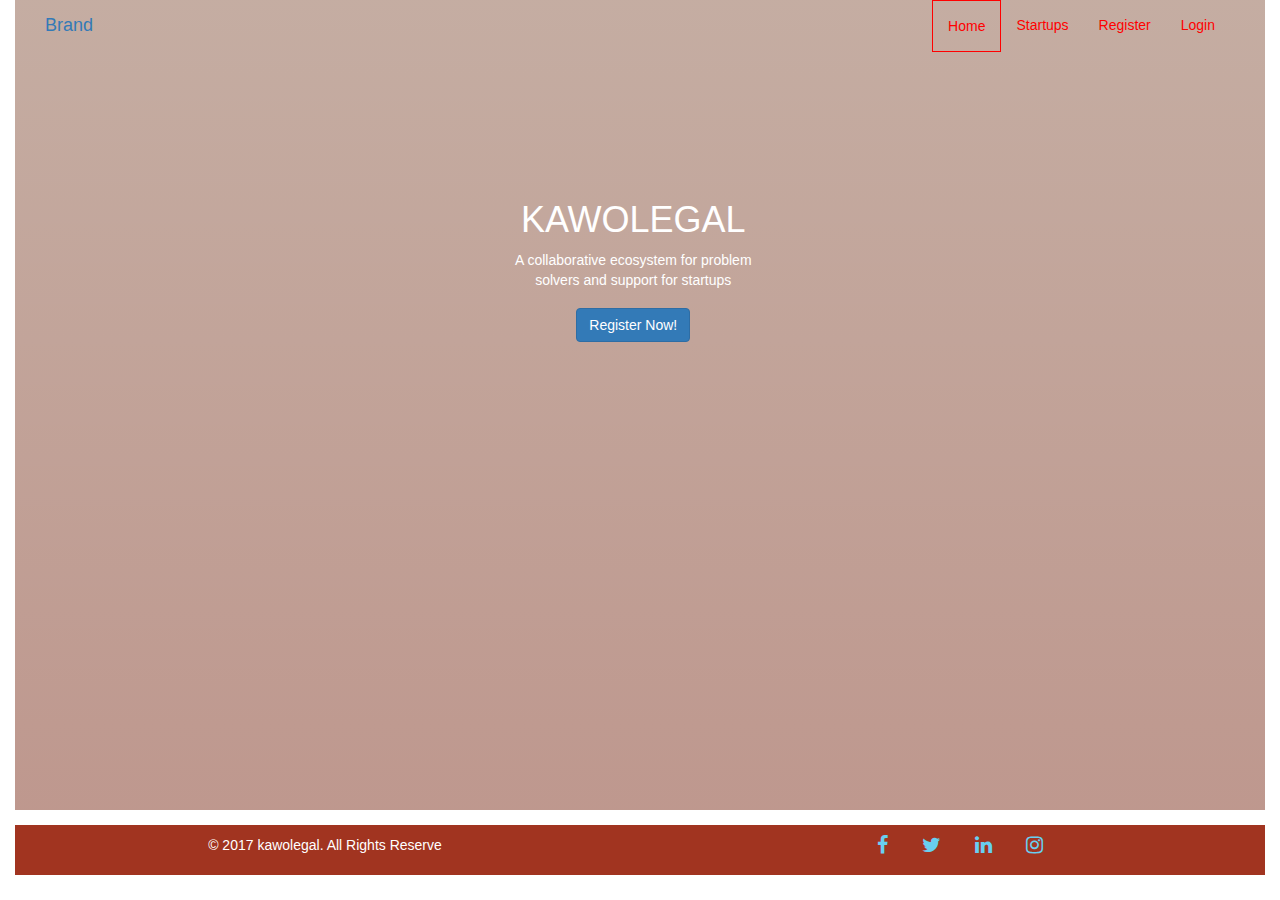
<file: index.html>
<!DOCTYPE html>
<html>
<head>
  <meta charset="utf-8">
  <title>kawo multiple website (home page)</title>
  <link rel="stylesheet" href="https://cdnjs.cloudflare.com/ajax/libs/font-awesome/4.7.0/css/font-awesome.min.css">

  <link rel="stylesheet" type="text/css" href="css/bootstrap.min.css">
  <link rel="stylesheet" type="text/css" href="css/styles.css">
</head>
<body>
  <div class="container-fluid body">
    <div class="bgimage">
      
        <div class="container-fluid">
          <!-- Brand and toggle get grouped for better mobile display -->
          <div class="navbar-header">
            <button type="button" class="navbar-toggle collapsed" data-toggle="collapse" data-target="#bs-example-navbar-collapse-1" aria-expanded="false">
              <span class="sr-only">Toggle navigation</span>
              <span class="icon-bar"></span>
              <span class="icon-bar"></span>
              <span class="icon-bar"></span>
            </button>
            <a class="navbar-brand" href="#">Brand</a>
          </div>

          <div class="overlay"></div>
         
            
            <ul class="nav navbar-nav navbar-right links">
              <li><a href="./index.html" class="home">Home</a></li>
              <li><a href="./startups.html">Startups</a></li>
              <li><a href="./register.html">Register</a></li>
              <li><a href="./login.html">Login</a></li>
              
            </ul>
          </div><!-- /.navbar-collapse -->
          <div class="content text-center">
            <h1 class="text-color">KAWOLEGAL</h1>
            <P class="text-color">A collaborative ecosystem for problem <br> solvers and support for startups</P>
            <button type="button" class="btn btn-primary navbar-btn">Register Now!</button>
          </div>
    </div>
  </div><!-- /.container-fluid -->
      
   
  

  <footer class="container-fluid footer">
    <div class="row">
      <div class="col-md-6">
        <p class="text-color text-center">&copy 2017 kawolegal. All Rights Reserve</p>
      </div>
      <div class="col-md-6 text-center">
        <a href="#" class="fa fa-facebook icon"></a>
        <a href="#" class="fa fa-twitter icon"></a>
        <a href="#" class="fa fa-linkedin icon"></a>
        <a href="#" class="fa fa-instagram icon"></a>

      </div>
    </div>
  </footer>







   <script src="js/jquery-3.6.0.min.js"></script>
   <script src="js/bootstrap.min.js"></script>
</body>
</html>
</file>
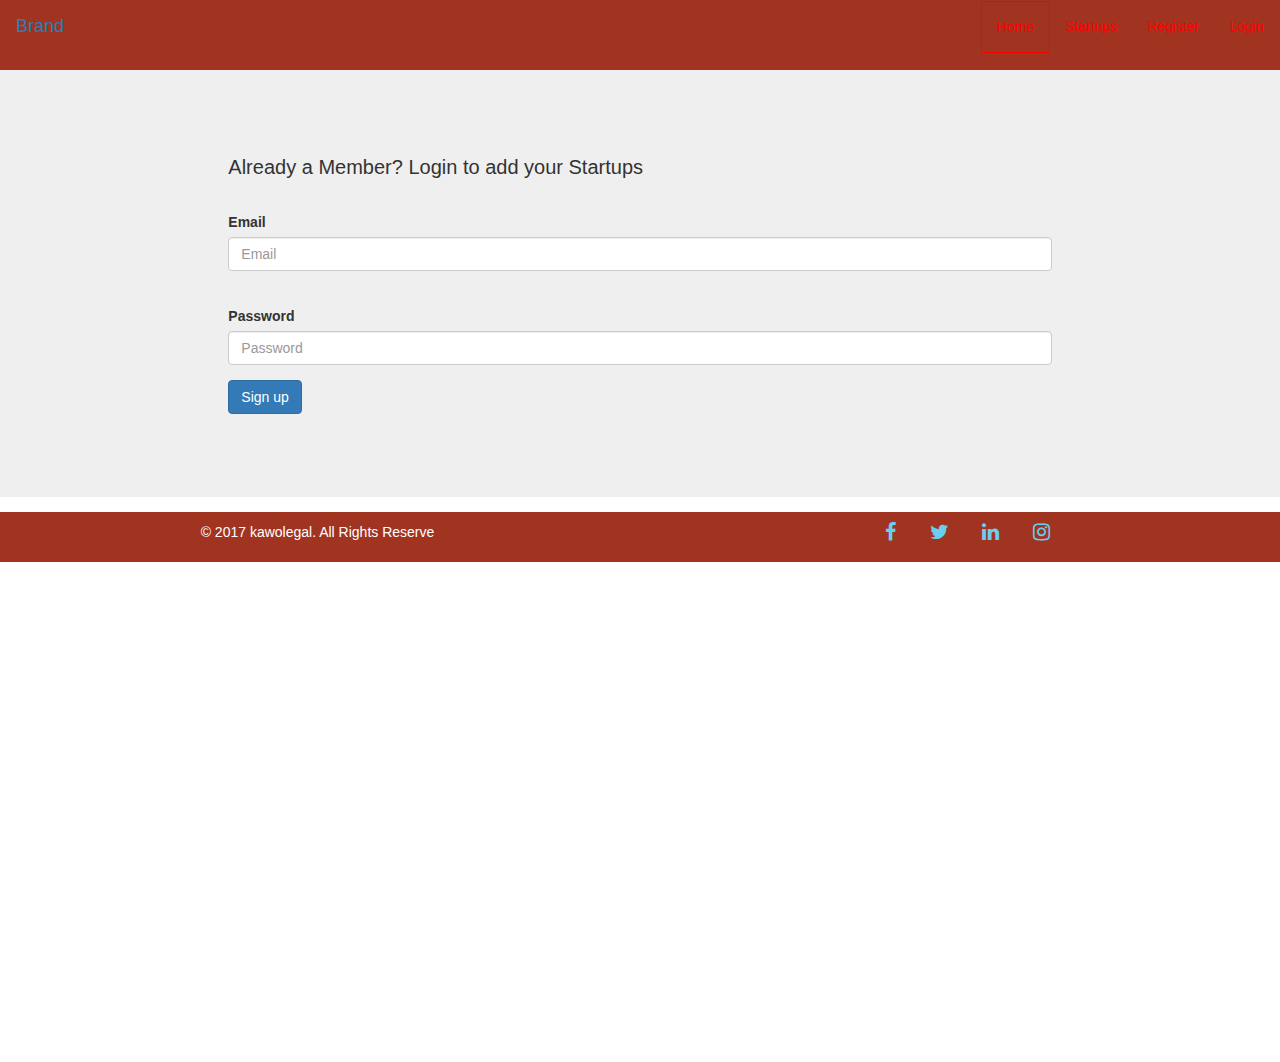
<file: login.html>
<!DOCTYPE html>
<html>
<head>
	<meta charset="utf-8">
	<title>register webpage</title>
	<link rel="stylesheet" href="https://cdnjs.cloudflare.com/ajax/libs/font-awesome/4.7.0/css/font-awesome.min.css">
	<link rel="stylesheet" type="text/css" href="css/bootstrap.min.css">
    <link rel="stylesheet" type="text/css" href="css/register.css">
</head>
<body>
    <div class="bodybg">
		<div class="container-fluid">
			<div class="row">
			   <nav class="navbar navbar-">
				 <div class="container-fluid">
				   <!-- Brand and toggle get grouped for better mobile display -->
				   <div class="navbar-header">
					 <button type="button" class="navbar-toggle collapsed" data-toggle="collapse" data-target="#bs-example-navbar-collapse-1" aria-expanded="false">
					   <span class="sr-only">Toggle navigation</span>
					   <span class="icon-bar"></span>
					   <span class="icon-bar"></span>
					   <span class="icon-bar"></span>
					 </button>
					 <a class="navbar-brand" href="#">Brand</a>
				   </div>
   
				   
				   <ul class="nav navbar-nav navbar-right links">
					   <li ><a href="./index.html" class="home">Home</a></li>
					   <li><a href="./startups.html">Startups</a></li>
					   <li><a href="./register.html">Register</a></li>
					   <li><a href="#">Login</a></li>
					 </ul>
				 </div><!-- /.container-fluid -->
			   </nav>
			   </div>
			   <div class="section">
                   <hr>
                   <hr>
                   <hr>
                   
                        <div class="row">
                            <div class="col-md-2"></div>
                            <div class="col-md-8">
                                <p style="font-size: 20px;">Already a Member? Login to add your Startups</p>
                            </div>
                            <div class="col-md-2"></div>
                        </div>
                <br>
                    <div class="row">
                        <div class="col-md-2"></div>
                        <div class="col-md-8">
                            <form>
                                <div class="form-group">
                                <label for="exampleInputEmail1">Email</label>
                                <input type="email" class="form-control" id="exampleInputEmail1" placeholder="Email">
                                </div>
                                
                            </form>
                        </div>
                        <div class="col-md-2"></div>
                    </div>
                    <br>
                    <div class="row">
                        <div class="col-md-2"></div>
                        <div class="col-md-8">
                            <form>
                                <div class="form-group">
                                <label for="exampleInputEmail1">Password</label>
                                <input type="email" class="form-control" id="exampleInputEmail1" placeholder="Password">
                                </div>
                                <button type="submit" class="btn btn-primary">Sign up</button>

                            </form>
                        </div>
                        <div class="col-md-2"></div>
                    </div>
                    <hr>
                    <hr>
                    <hr>

					
			   	</div>
		</div>
	</div>

	<footer class="container-fluid footer">
		<div class="row">
		  <div class="col-md-6">
			<p class="text-color text-center">&copy 2017 kawolegal. All Rights Reserve</p>
		  </div>
		  <div class="col-md-6 text-center">
			<a href="#" class="fa fa-facebook icon"></a>
			<a href="#" class="fa fa-twitter icon"></a>
			<a href="#" class="fa fa-linkedin icon"></a>
			<a href="#" class="fa fa-instagram icon"></a>
	
		  </div>
		</div>
	  </footer>
	




<div style="margin-top:500px;"></div>
    <script src="js/jquery-3.6.0.min.js"></script>
    <script src="js/bootstrap.min.js"></script>
</body>
</html>
</file>
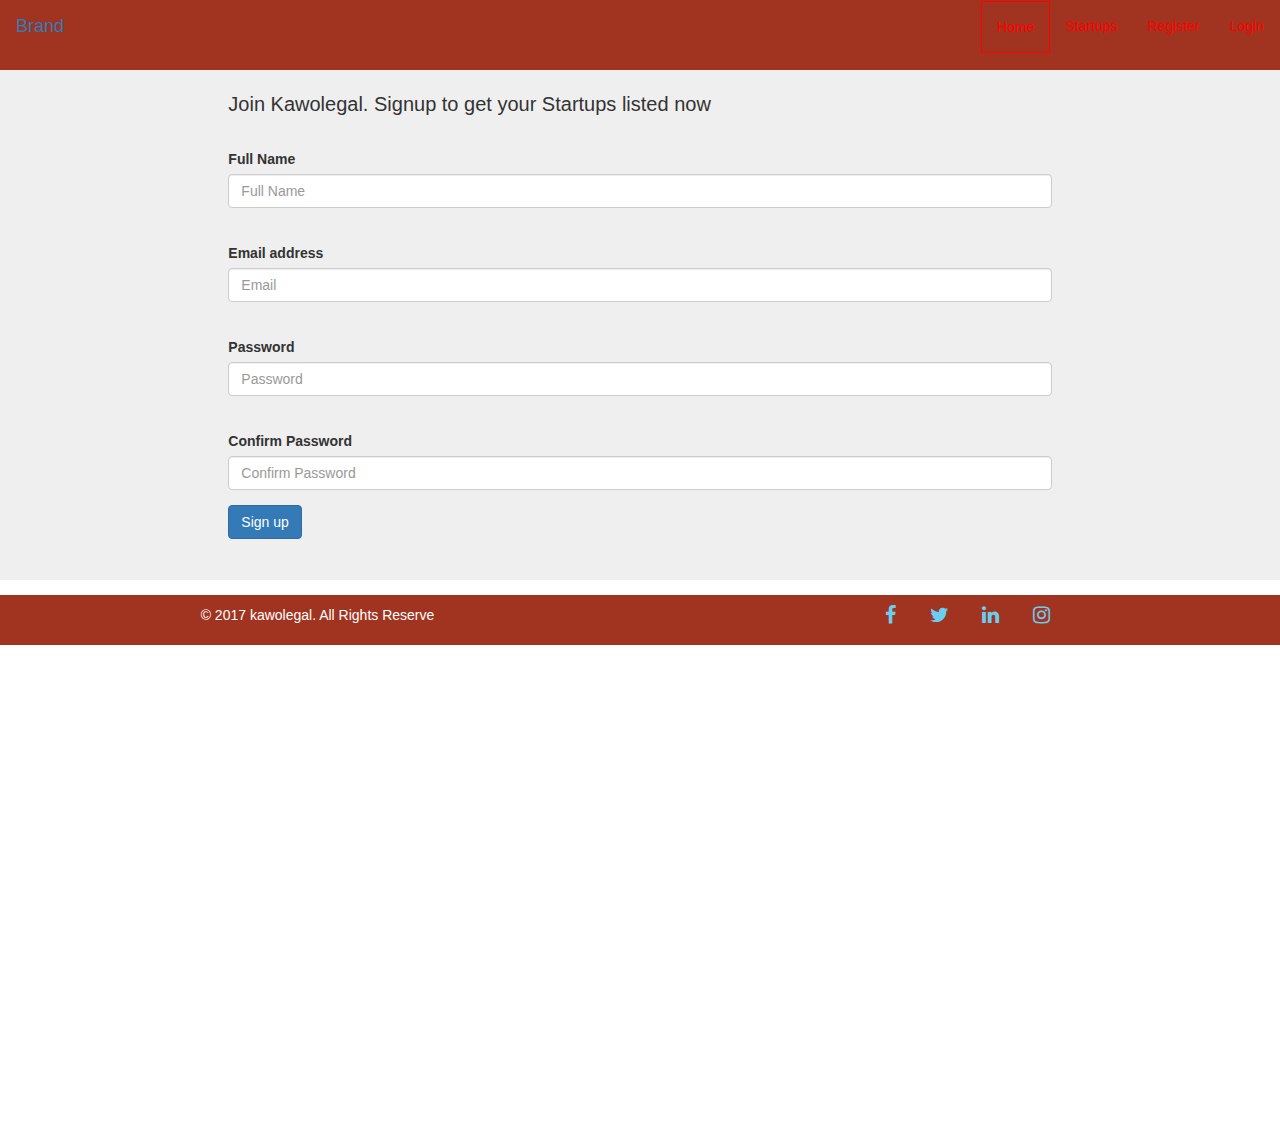
<file: register.html>
<!DOCTYPE html>
<html>
<head>
	<meta charset="utf-8">
	<title>register webpage</title>
	<link rel="stylesheet" href="https://cdnjs.cloudflare.com/ajax/libs/font-awesome/4.7.0/css/font-awesome.min.css">
	<link rel="stylesheet" type="text/css" href="css/bootstrap.min.css">
    <link rel="stylesheet" type="text/css" href="css/register.css">
</head>
<body>
    <div class="bodybg">
		<div class="container-fluid">
			<div class="row">
			   <nav class="navbar navbar-">
				 <div class="container-fluid">
				   <!-- Brand and toggle get grouped for better mobile display -->
				   <div class="navbar-header">
					 <button type="button" class="navbar-toggle collapsed" data-toggle="collapse" data-target="#bs-example-navbar-collapse-1" aria-expanded="false">
					   <span class="sr-only">Toggle navigation</span>
					   <span class="icon-bar"></span>
					   <span class="icon-bar"></span>
					   <span class="icon-bar"></span>
					 </button>
					 <a class="navbar-brand" href="#">Brand</a>
				   </div>
                    
				   <ul class="nav navbar-nav navbar-right links fixed-top">
					   <li ><a href="./index.html" class="home">Home</a></li>
					   <li><a href="./startups.html">Startups</a></li>
					   <li><a href="#">Register</a></li>
					   <li><a href="./login.html">Login</a></li>
					 </ul>
				 </div><!-- /.container-fluid -->
			   </nav>
			   </div>
			   <div class="section">
                   <br>
                   <div class="row">
                       <div class="col-md-2"></div>
                       <div class="col-md-8">
                           <p style="font-size: 20px;">Join Kawolegal. Signup to get your Startups listed now</p>
                       </div>
                       <div class="col-md-2"></div>
                   </div>
                   <br>
                    <div class="row">
                        <div class="col-md-2"></div>
                        <div class="col-md-8">
                            <form>
                                <div class="form-group">
                                <label for="exampleInputEmail1">Full Name</label>
                                <input type="email" class="form-control" id="exampleInputEmail1" placeholder="Full Name">
                                </div>                         
                            </form>
                        </div>
                        <div class="col-md-2"></div>
                    </div>
                    <br>
                    <div class="row">
                        <div class="col-md-2"></div>
                        <div class="col-md-8">
                            <form>
                                <div class="form-group">
                                <label for="exampleInputEmail1">Email address</label>
                                <input type="email" class="form-control" id="exampleInputEmail1" placeholder="Email">
                                </div>
                                
                            </form>
                        </div>
                        <div class="col-md-2"></div>
                    </div>
                    <br>
                    <div class="row">
                        <div class="col-md-2"></div>
                        <div class="col-md-8">
                            <form>
                                <div class="form-group">
                                <label for="exampleInputEmail1">Password</label>
                                <input type="email" class="form-control" id="exampleInputEmail1" placeholder="Password">
                                </div>
                                
                            </form>
                        </div>
                        <div class="col-md-2"></div>
                    </div>
                    <br>
                    <div class="row">
                        <div class="col-md-2"></div>
                        <div class="col-md-8">
                            <form>
                                <div class="form-group">
                                <label for="exampleInputEmail1">Confirm Password</label>
                                <input type="email" class="form-control" id="exampleInputEmail1" placeholder="Confirm Password">
                                </div>
                                <button type="submit" class="btn btn-primary">Sign up</button>

                            </form>
                        </div>
                        <div class="col-md-2"></div>
                    </div>
                    <hr>
					
			   	</div>
		</div>
	</div>

	<footer class="container-fluid footer">
		<div class="row">
		  <div class="col-md-6">
			<p class="text-color text-center">&copy 2017 kawolegal. All Rights Reserve</p>
		  </div>
		  <div class="col-md-6 text-center">
			<a href="#" class="fa fa-facebook icon"></a>
			<a href="#" class="fa fa-twitter icon"></a>
			<a href="#" class="fa fa-linkedin icon"></a>
			<a href="#" class="fa fa-instagram icon"></a>
	
		  </div>
		</div>
	  </footer>
	




<div style="margin-top:500px;"></div>
    <script src="js/jquery-3.6.0.min.js"></script>
    <script src="js/bootstrap.min.js"></script>
</body>
</html>
</file>
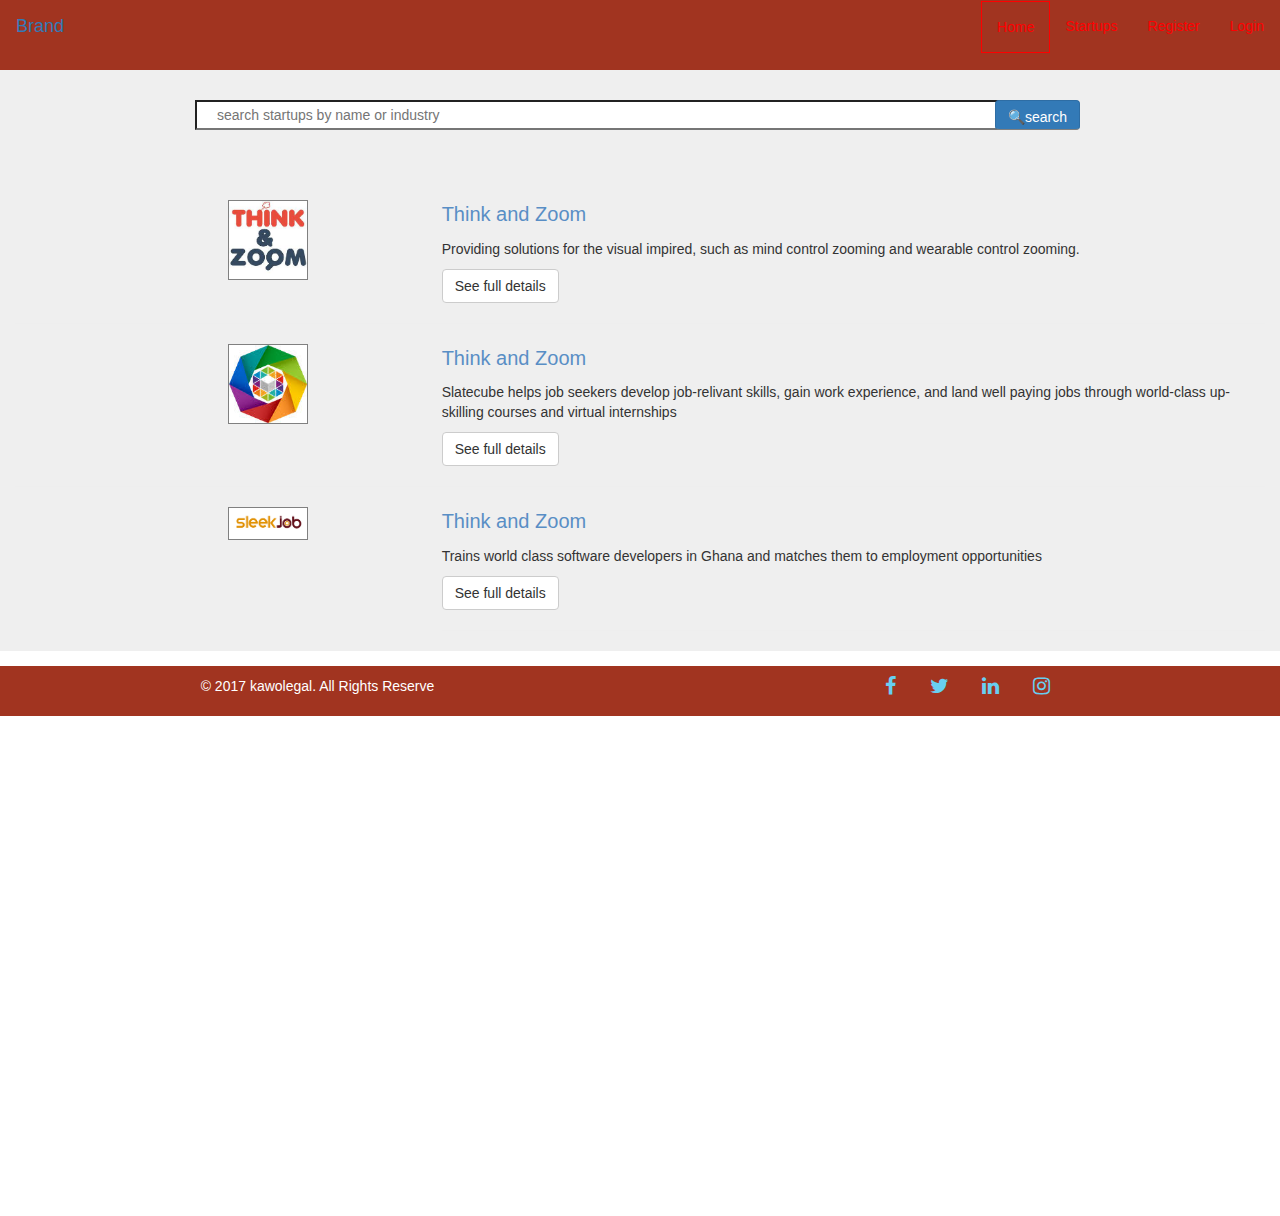
<file: startups.html>
<!DOCTYPE html>
<html>
<head>
	<meta charset="utf-8">
	<title>startups webpage</title>
	<link rel="stylesheet" href="https://cdnjs.cloudflare.com/ajax/libs/font-awesome/4.7.0/css/font-awesome.min.css">
	<link rel="stylesheet" type="text/css" href="css/bootstrap.min.css">
    <link rel="stylesheet" type="text/css" href="css/startups.css">
</head>
<body>
    <div class="bodybg">
		<div class="container-fluid">
			<div class="row">
			   <nav class="navbar navbar-">
				 <div class="container-fluid">
				   <!-- Brand and toggle get grouped for better mobile display -->
				   <div class="navbar-header">
					 <button type="button" class="navbar-toggle collapsed" data-toggle="collapse" data-target="#bs-example-navbar-collapse-1" aria-expanded="false">
					   <span class="sr-only">Toggle navigation</span>
					   <span class="icon-bar"></span>
					   <span class="icon-bar"></span>
					   <span class="icon-bar"></span>
					 </button>
					 <a class="navbar-brand" href="#">Brand</a>
				   </div>
   
				   
				   <ul class="nav navbar-nav navbar-right links">
					   <li ><a href="./index.html" class="home">Home</a></li>
					   <li><a href="./startups.html">Startups</a></li>
					   <li><a href="./register.html">Register</a></li>
					   <li><a href="./login.html">Login</a></li>
					 </ul>
				 </div><!-- /.container-fluid -->
			   </nav>
			   </div>
			   <div class="section">
			   <div class="row search-button search-edit">
				   <center>
				   <input type="search" name="search bar" class="search-bar" placeholder="search startups by name or industry">
				   <button class="btn btn-primary button" type="submit">🔍search</button>
				   </center>
   
			   </div>
					<br>
			   <div class="row ">
				   <div class="col-md-2"></div>
				   <div class="col-md-2">
					   <img src="images/ray.jpg" class="img-responsive image">
				   </div>
				   <div class="col-md-8">
					   <p style="color: #598ec5; font-size: 20px;">Think and Zoom</p>
   
					   <p>Providing solutions for the visual impired, such as mind control zooming and wearable control zooming.</p>
					   <button type="button" class="btn btn-default">See full details</button>
					   
				   </div>
            
			   </div>
			   <hr>
			   <div class="row">
				   <div class="col-md-2"></div>
				   <div class="col-md-2">
					   <img src="images/ray1.jpg" class="img-responsive image">
				   </div>
				   <div class="col-md-8">
					   <p style="color: #598ec5; font-size: 20px;">Think and Zoom</p>
   
					   <p>Slatecube helps job seekers develop job-relivant skills, gain work experience, and land well paying jobs through world-class up-skilling courses and virtual internships</p>
					   <button type="button" class="btn btn-default">See full details</button>
				   </div>
			   </div>
			   <hr>
			   <div class="row">
				   <div class="col-md-2"></div>
				   <div class="col-md-2">
					   <img src="images/ray2.jpg" class="img-responsive image">
				   </div>
				   <div class="col-md-8">
					   <p style="color: #598ec5; font-size: 20px;">Think and Zoom</p>
   
					   <p>Trains world class software developers in Ghana and matches them to employment opportunities </p>
					   <button type="button" class="btn btn-default">See full details</button>
					   <hr>
				   </div>
			   </div>
			   </div>
		</div>
	</div>

	<footer class="container-fluid footer">
		<div class="row">
		  <div class="col-md-6">
			<p class="text-color text-center">&copy 2017 kawolegal. All Rights Reserve</p>
		  </div>
		  <div class="col-md-6 text-center">
			<a href="#" class="fa fa-facebook icon"></a>
			<a href="#" class="fa fa-twitter icon"></a>
			<a href="#" class="fa fa-linkedin icon"></a>
			<a href="#" class="fa fa-instagram icon"></a>
	
		  </div>
		</div>
	  </footer>
	




<div style="margin-top:500px;"></div>
    <script src="js/jquery-3.6.0.min.js"></script>
    <script src="js/bootstrap.min.js"></script>
</body>
</html>
</file>
<file: css/styles.css>
.bgimage{
   width: 100%;
   height: 90vh;
   background-image: linear-gradient(rgba(95, 30, 0, 0.363),rgba(109, 22, 0, 0.445)), url(https://images.unsplash.com/photo-1621570276129-f01c7c0d3360?ixid=MnwxMjA3fDF8MHxzZWFyY2h8NTl8fG1lZXRpbmd8ZW58MHx8MHx8&ixlib=rb-1.2.1&auto=format&fit=crop&w=800&q=60);
   position: relative;

}

                            
.links{
	margin-right: 20px;
	z-index: 1;
}

.links >li>a{
	color: red;

}

.content {
     position: absolute;
	 transform: translate(50rem, 10rem);
	 top: 80px;
}

.text-color{
	color: white;
	font-family: Arial, Helvetica, sans-serif;
}

.footer{
	background: rgb(161, 52, 32);
	margin: 15px;
	padding: 10px;
}

.icon{
	margin-left: 20px;
	padding-right: 10px;
	font-size: 20px;
	color: rgb(104, 207, 241);
}

.home{
	border: 1px solid red;
}



/* .overlay{
	background: red;
	width: 100%;
	height: 100%;
	position: absolute;
	opacity: .3;
} */
</file>
<file: css/register.css>
.navbar{
	height: 70px;
	background: rgb(161, 52, 32);
	border-radius: 0;
	padding-bottom: 0px;
	margin-bottom: 0;
}

.links>li>a{
	color: red;
	text-decoration: none;
	font: bold;
}

.bodybg {
	background-color: rgb(239, 239, 239);
}




.home{
	border: 1px solid red;
}













.footer{
	background: rgb(161, 52, 32);
	margin-top: 15px;
	padding: 10px;
}

.icon{
	margin-left: 20px;
	padding-right: 10px;
	font-size: 20px;
	color: rgb(104, 207, 241);
}
.text-color{
	color: white;
	font-family: Arial, Helvetica, sans-serif;
}
</file>
<file: css/startups.css>
.navbar{
	height: 70px;
	background: rgb(161, 52, 32);
	border-radius: 0;
	padding-bottom: 0px;
	margin-bottom: 0;
}


.links>li>a{
	color: red;
	text-decoration: none;
	font: bold;
}

.search-edit {
	margin-top: 3rem;
}

.search-bar{
	position: relative;
	width: 60em;
	height: 30px;
	padding-left: 20px;
	margin-bottom: 50px;
}

.search-button{
	padding-right: 50px;
}
.button{
	height: 30px;
	margin: 0;
	position: absolute;
	right: 200px;
	border-bottom: 1px solid grey;

}

.image{
	border: 1px solid grey;
	width: 80px;
}



.line{
	height: 1px;
	width: 150px;
	color: grey;
}

.bodybg {
	background-color: rgb(239, 239, 239);
}

.footer{
	background: rgb(161, 52, 32);
	margin-top: 15px;
	padding: 10px;
}

.icon{
	margin-left: 20px;
	padding-right: 10px;
	font-size: 20px;
	color: rgb(104, 207, 241);
}

.text-color{
	color: white;
	font-family: Arial, Helvetica, sans-serif;
}

.home{
	border: 1px solid red;
}
</file>
